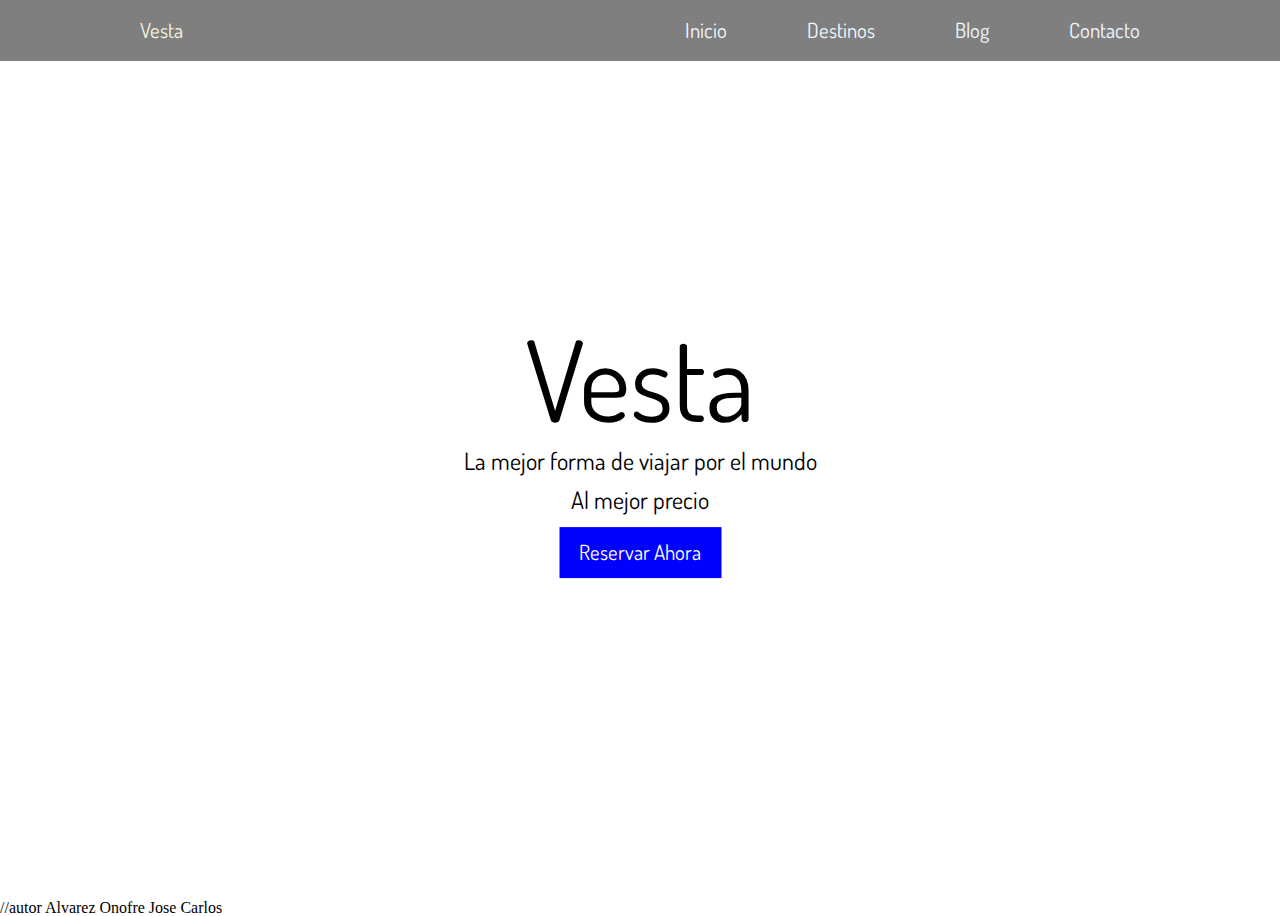
<file: Proyecto base de datos/index.html>
<!DOCTYPE html>
<html lang="en">
<head>
    <meta charset="UTF-8">
    <meta http-equiv="X-UA-Compatible" content="IE=edge">
    <meta name="viewport" content="width=device-width, initial-scale=1.0">
    <link rel="stylesheet" href="reset.css">
    <link rel="stylesheet" href="styles.css">
    <title>Agencia de viajes</title>
</head>
<body>
<header class="main-header">
    <nav class="main-nav">
        <div class="logo">
            <span>Vesta</span>
        </div>
        <ul>
            <li><a href="#0">Inicio</a></li>
            <li><a href="file:///home/carlos/Documentos/Proyecto%20base%20de%20datos/Pago?#contacto">Destinos</a></li>
            <li><a href="file:///home/carlos/Documentos/Proyecto%20base%20de%20datos/blog.html">Blog</a></li>
            <li><a href="file:///home/carlos/Documentos/Proyecto%20base%20de%20datos/contacto.html">Contacto</a></li>
        </ul>
    </nav>
    <div class="content-header">
        <h1>Vesta</h1>
        <p>La mejor forma de viajar por el mundo</p>
        <p>Al mejor precio</p>
        <a href="file:///home/carlos/Documentos/Proyecto%20base%20de%20datos/Pago?#contacto">Reservar Ahora</a>
    </div>
</header>    
</body>
</html>
//autor Alvarez Onofre Jose Carlos
</file>
<file: Proyecto base de datos/styles.css>
@import url('https://fonts.googleapis.com/css2?family=Dosis:wght@600&display=swap');
/*Autor Alvarez Onofre Jose Carlos*/
*{
    box-sizing: border-box;
}
.main-header{
    background-image:url("https://source.unsplash.com/JiLTJODH5j4");
    background-repeat: no-repeat;
    background-position: center;
    background-size: cover;
    height: 100vh;
    font-family: 'Dosis', sans-serif;
    position: relative;
}

.main-nav{
    display: flex;
    background: linear-gradient(rgba(0,0,0,0.5),rgba(0,0,0,0.5));
}

.logo{
    color:beige;
    display: flex;
    justify-content: center;
    align-items: center;
    margin-left: 100px;
    padding: 20px 40px;
    font-size: 1.3rem;
}

ul{
    
    display: flex;
    margin-left: auto;
    margin-right: 100px;
}
ul li a {
    display: inline-block;
    padding: 20px 40px;
    font-size: 1.3rem;
    color: aliceblue;
}
ul li a:hover{
    background: #489;
}
.content-header{
    color: black;
    position: absolute;
    top: 50%;
    left:50%;
    transform: translate(-50%, -50%);
    text-align: center;
}
.content-header h1{
    font-size: 7rem;

}
.content-header p{
    font-size: 1.5rem;
    margin: 15px 30px;
}
.content-header a{
    font-size: 1.3rem;
    display: inline-block;
    padding: 15px 20px;
    background: blue;
    color: white;
}
.content-header a:hover{
    background: #489;
    border: 2px solid;
    padding: 13px 18px;
}
</file>
